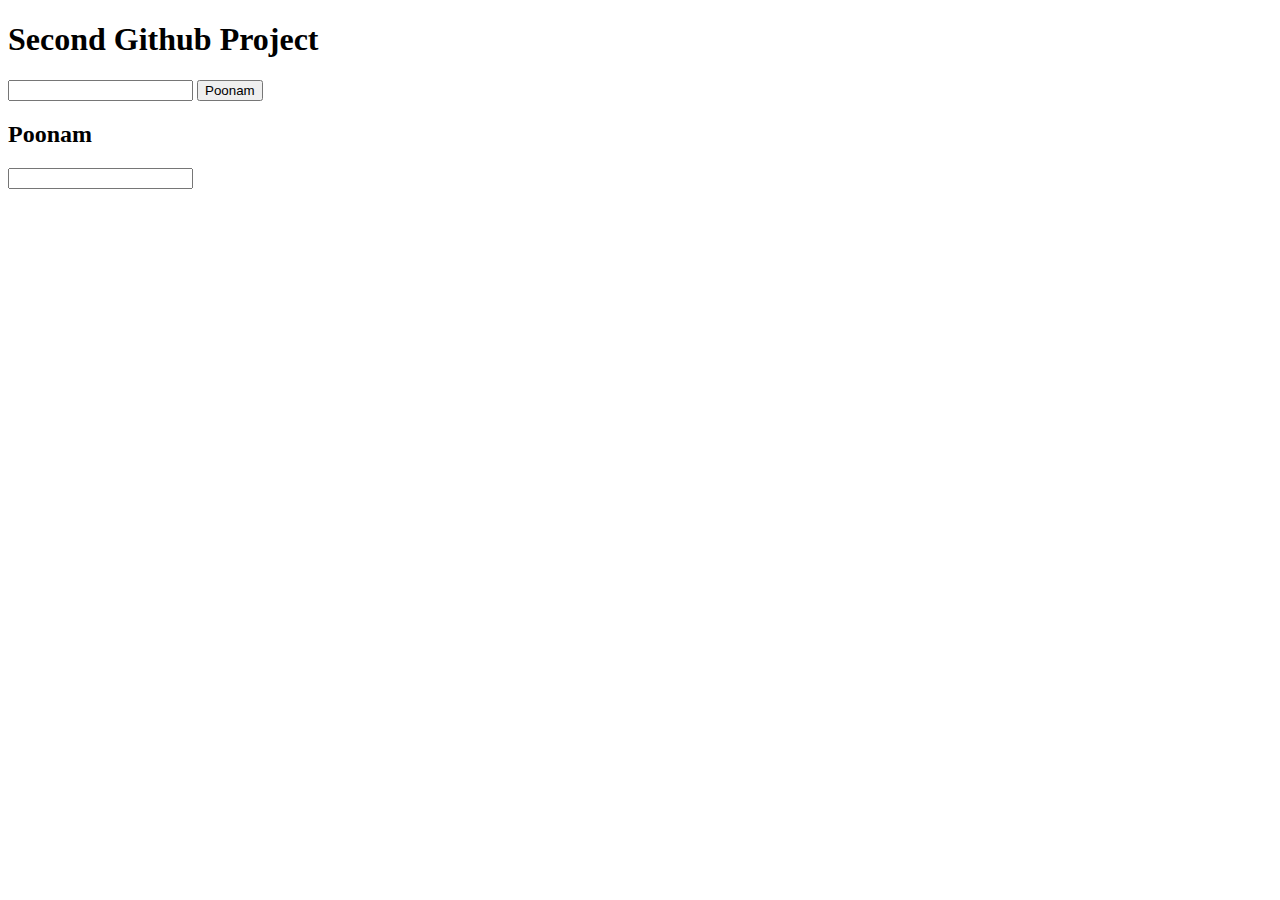
<file: index.html>
<!DOCTYPE html>
<html lang="en">
<head>
    <meta charset="UTF-8">
    <meta http-equiv="X-UA-Compatible" content="IE=edge">
    <meta name="viewport" content="width=, initial-scale=1.0">
    <title>Document</title>
</head>
<body>
    <h1> Second Github Project

    </h1>
    <input type="text">
    <button> Poonam</button>
    <h2> Poonam </h2>
    <input type="btn">
</body>
</html>
</file>
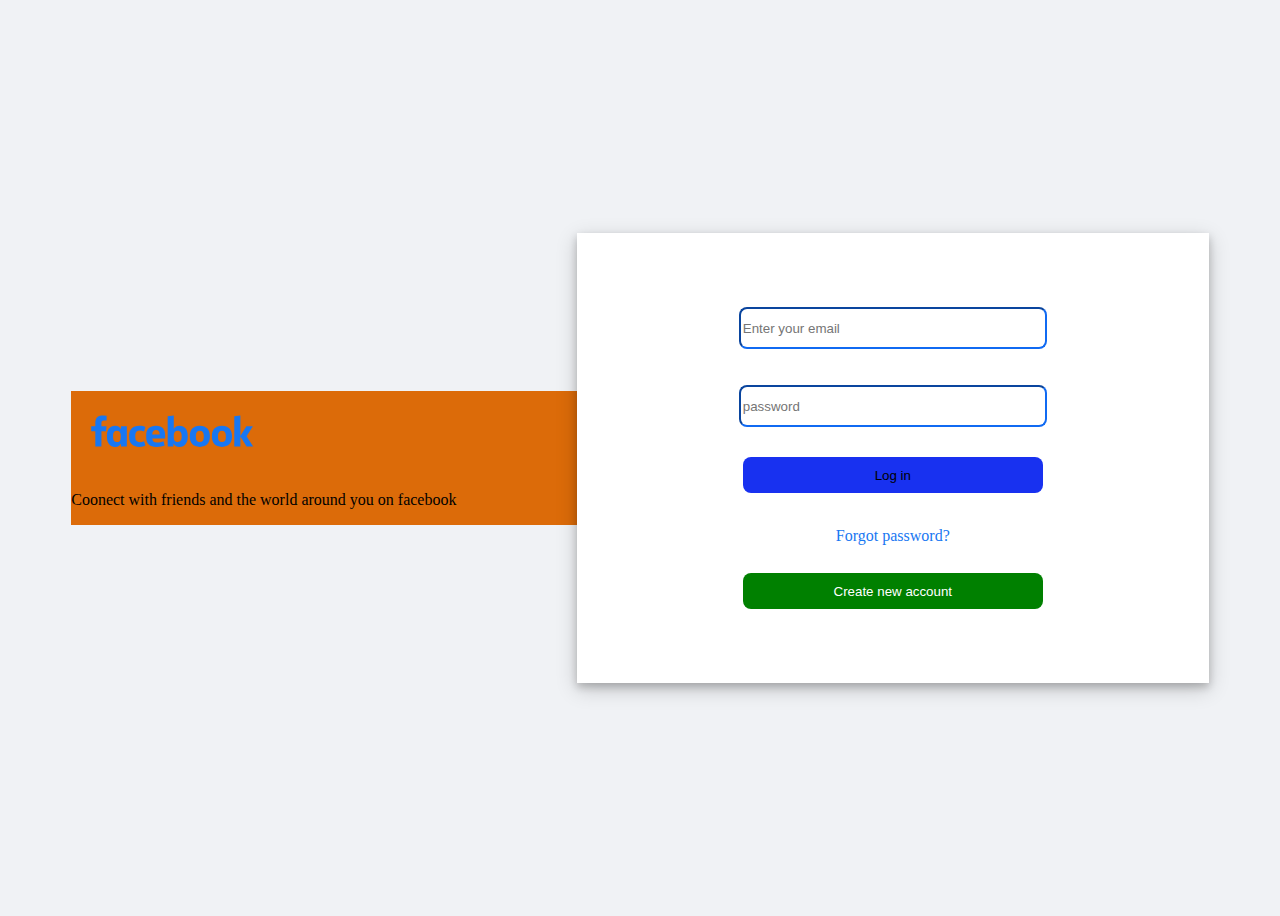
<file: facebook.html>
<!DOCTYPE html>
<html lang="en">

<head>
    <meta charset="UTF-8">
    <meta name="viewport" content="width=device-width, initial-scale=1.0">
    <title>Facebook-login or signup</title>
    <link rel="stylesheet" href="facsbook.css">
</head>

<body>
    <div class="flex-container">
        <div class="left_item">
            <img src="facebook.svg" alt="" width="40%"height="80px" >
            <p> Coonect with friends and the world around you on facebook</p>
        </div>
        <div class="right_item">
            <input type="Email" name="email" placeholder="Enter your email"id="email"> <br><br>
            <input type="password" name="password" placeholder="password" id="password"><br>
         <button type="button"> Log in</button><br>
         <p> Forgot password?</p>
         <button type="btn" class="signup"> Create new account</button>
        </div>
    </div>

</body>

</html>
</file>
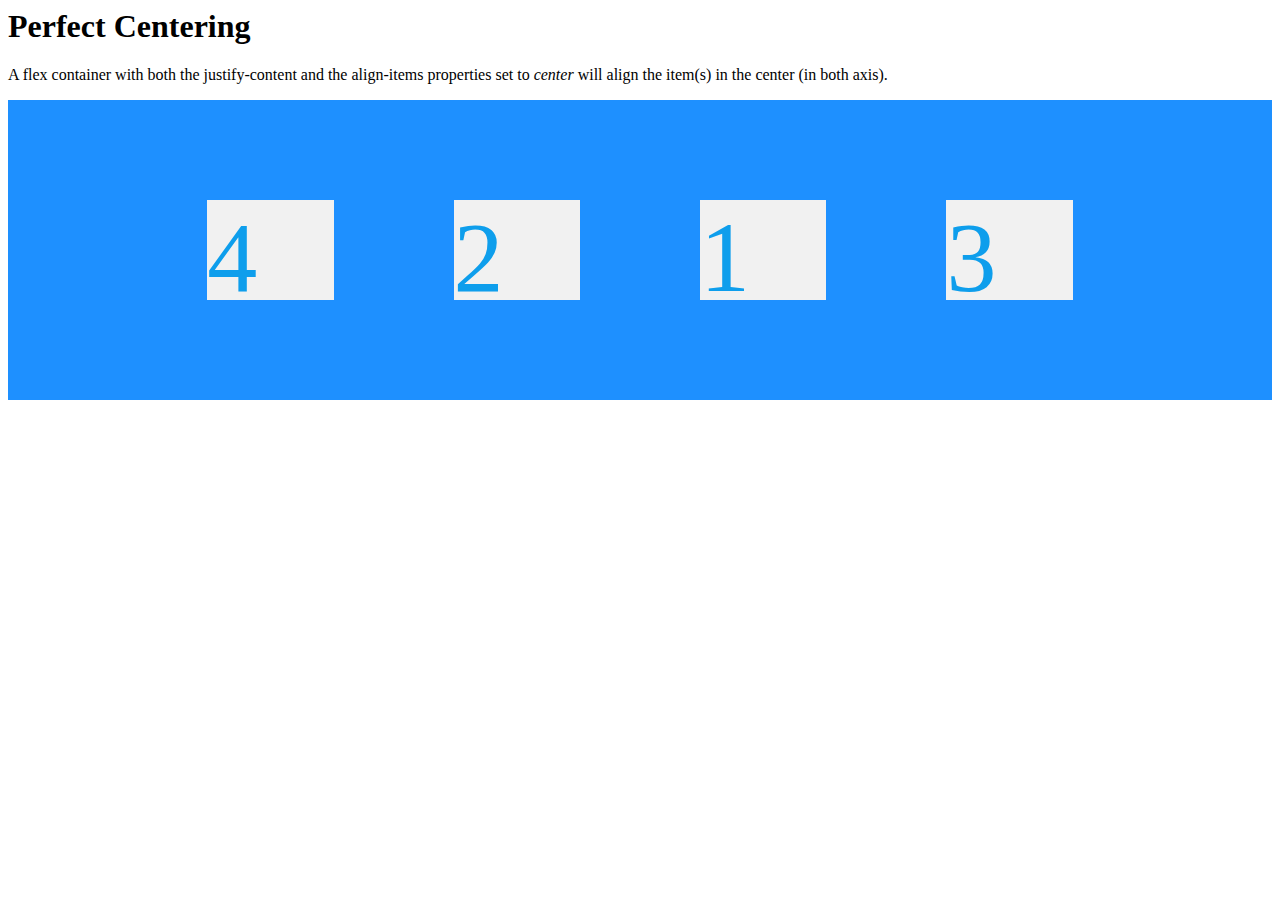
<file: first.html>
<html>

<head>
    <style>
        .flex-container {
            display: flex;
            justify-content: center;
            align-items: center;
            height: 300px;
            background-color: DodgerBlue;
        }

        .flex-container>div {
            background-color: #f1f1f1;
            color: rgb(14, 158, 236);
            margin:60px;
            width: 10%;
            font-size: 100px;
            height: 100px;
        }
    </style>
</head>

<body>

    <h1>Perfect Centering</h1>

    <p>A flex container with both the justify-content and the align-items properties set to <em>center</em> will align
        the item(s) in the center (in both axis).</p>

        <div class="flex-container">
            <div style="order: 3">1</div>
            <div style="order: 2">2</div>
            <div style="order: 4">3</div>
            <div style="order: 1">4</div>
        </div>
  
</body>

</html>
</file>
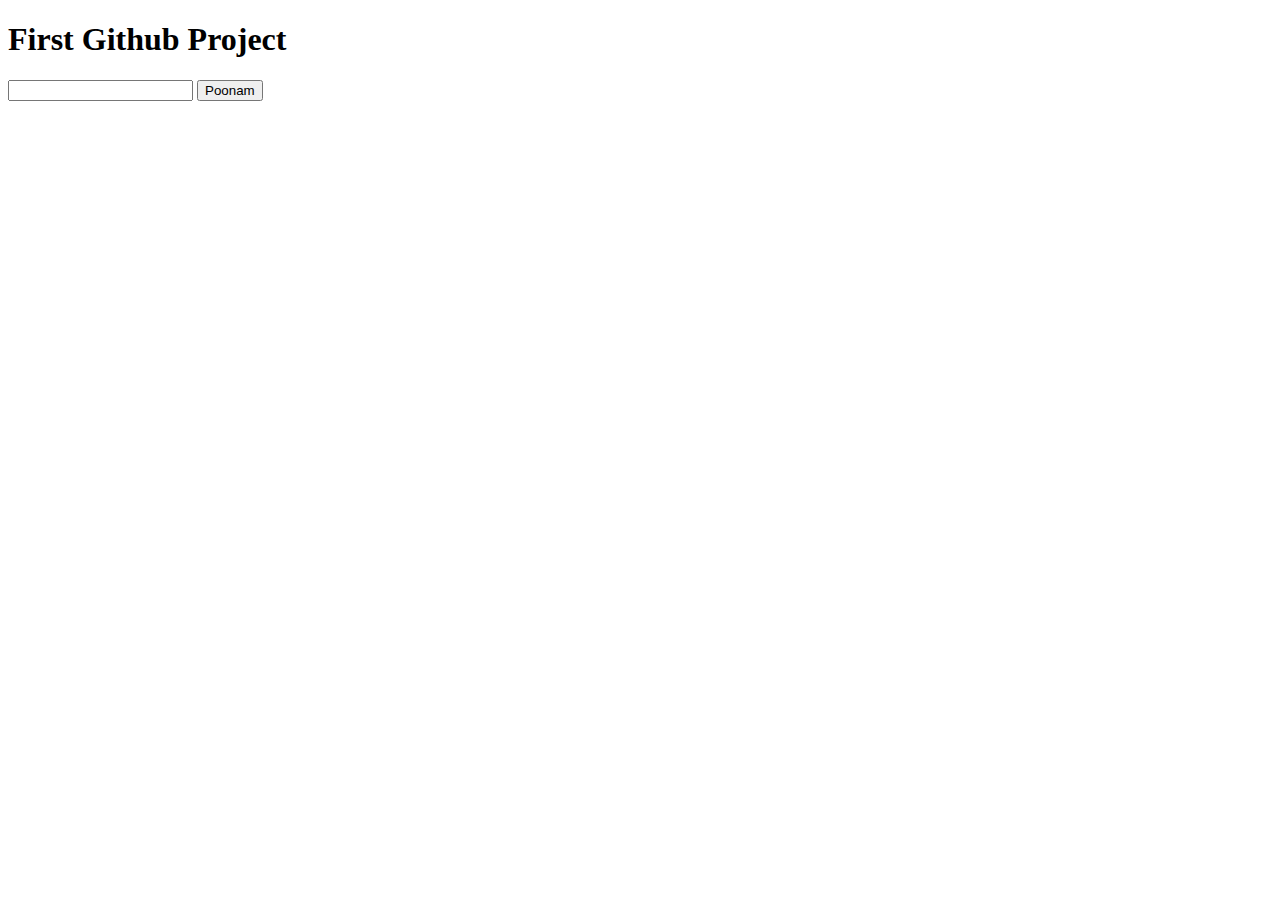
<file: home.html>
<!DOCTYPE html>
<html lang="en">
<head>
    <meta charset="UTF-8">
    <meta http-equiv="X-UA-Compatible" content="IE=edge">
    <meta name="viewport" content="width=, initial-scale=1.0">
    <title>Document</title>
</head>
<body>
    <h1> First Github Project

    </h1>
    <input type="text">
    <button> Poonam</button>
</body>
</html>
</file>
<file: facsbook.css>
body {
    background-color: #f0f2f5;

}

.flex-container {
    display: flex;
    flex-direction: row;
    height: 100vh;
    justify-content: center;
    align-items: center;

}

.left_item {
    width: 40%;
    background-color: #dc6b09;
}

.right_item {
    width: 50%;
    background-color: white;
    height: 50vh;
    display: flex;
    box-shadow: 0 4px 8px 0 rgba(0, 0, 0, 0.2), 0 6px 20px 0 rgba(0, 0, 0, 0.19);
    flex-direction: column;
    align-items: center;

    justify-content: center;
}

button {
    height: 36px;
    width: 300px;
    margin-top: 12px;
    background-color:  #1831f0;
    border-radius: 8px;
    border: none;
}


input {
    width: 300px;
    height: 36px;
    border-radius: 8px;
    border-color: #106af2;
}
.right_item >p{
    color: #1877f2;

}
.right_item > .signup{
    color: white;
    background-color: green;
}
</file>
